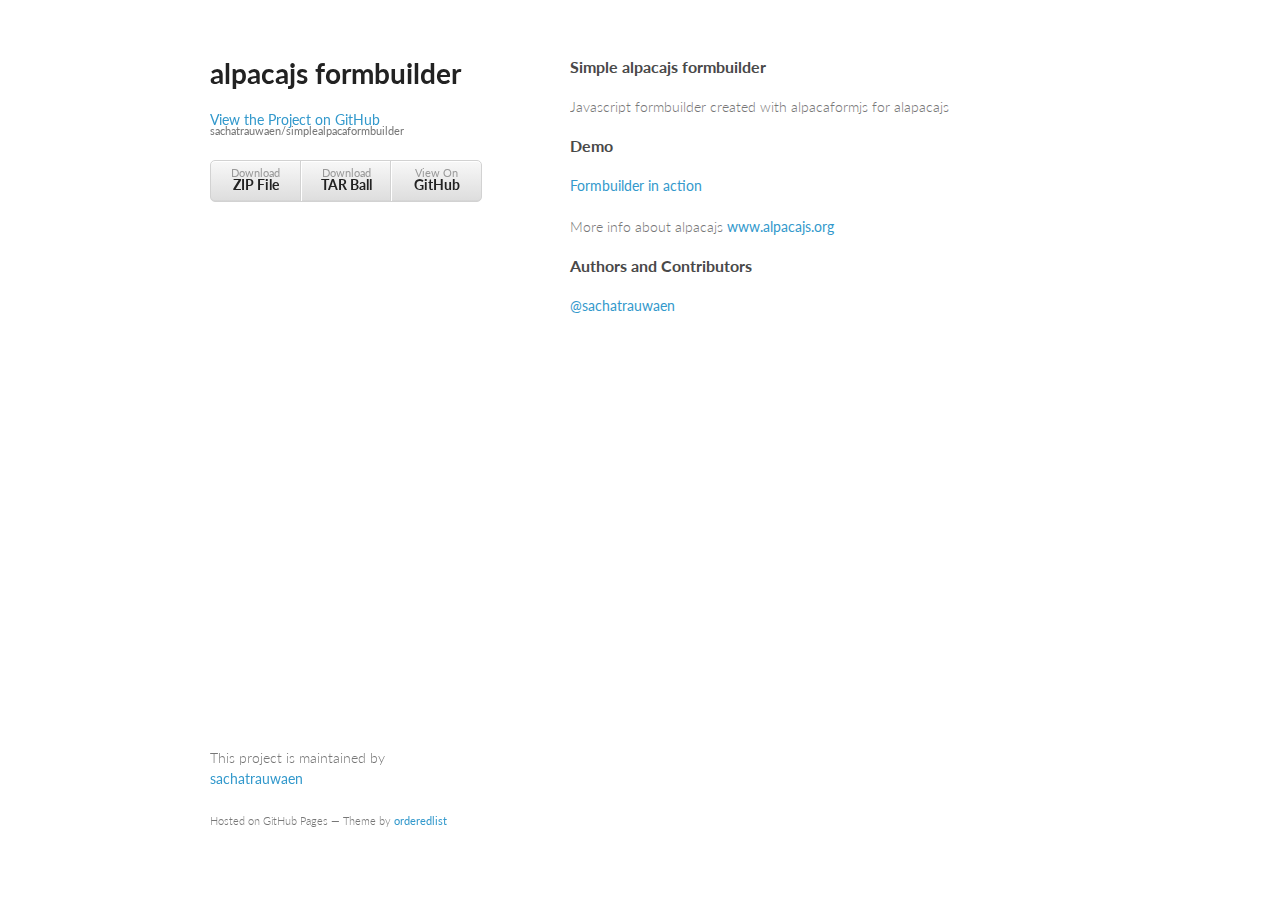
<file: index.html>
<!doctype html>
<html>
  <head>
    <meta charset="utf-8">
    <meta http-equiv="X-UA-Compatible" content="chrome=1">
    <title>Simplealpacaformbuilder by sachatrauwaen</title>

    <link rel="stylesheet" href="stylesheets/styles.css">
    <link rel="stylesheet" href="stylesheets/github-light.css">
    <meta name="viewport" content="width=device-width, initial-scale=1, user-scalable=no">
    <!--[if lt IE 9]>
    <script src="//html5shiv.googlecode.com/svn/trunk/html5.js"></script>
    <![endif]-->
  </head>
  <body>
    <div class="wrapper">
      <header>
        <h1>alpacajs formbuilder</h1>
        
        <p class="view"><a href="https://github.com/sachatrauwaen/simplealpacaformbuilder">View the Project on GitHub <small>sachatrauwaen/simplealpacaformbuilder</small></a></p>


        <ul>
          <li><a href="https://github.com/sachatrauwaen/simplealpacaformbuilder/zipball/master">Download <strong>ZIP File</strong></a></li>
          <li><a href="https://github.com/sachatrauwaen/simplealpacaformbuilder/tarball/master">Download <strong>TAR Ball</strong></a></li>
          <li><a href="https://github.com/sachatrauwaen/simplealpacaformbuilder">View On <strong>GitHub</strong></a></li>
        </ul>
      </header>
      <section>
        <h3>
<a id="welcome" class="anchor" href="#welcome" aria-hidden="true"><span class="octicon octicon-link"></span></a>Simple alpacajs formbuilder</h3>

<p>Javascript formbuilder created with alpacaformjs for alapacajs</p>
<h3>Demo</h3>
<p><a href="http://sachatrauwaen.github.io/simplealpacaformbuilder/formbuilder.html">Formbuilder in action</a></p>
<p>
More info about alpacajs <a href="http://www.alpacajs.org">www.alpacajs.org</a>
</p>

<h3>
<a id="authors-and-contributors" class="anchor" href="#authors-and-contributors" aria-hidden="true"><span class="octicon octicon-link"></span></a>Authors and Contributors</h3>

<p><a href="https://github.com/sachatrauwaen" class="user-mention">@sachatrauwaen</a></p>
      </section>
      <footer>
        <p>This project is maintained by <a href="https://github.com/sachatrauwaen">sachatrauwaen</a></p>
        <p><small>Hosted on GitHub Pages &mdash; Theme by <a href="https://github.com/orderedlist">orderedlist</a></small></p>
      </footer>
    </div>
    <script src="javascripts/scale.fix.js"></script>
    
  </body>
</html>
</file>
<file: stylesheets/styles.css>
@import url(https://fonts.googleapis.com/css?family=Lato:300italic,700italic,300,700);

body {
  padding:50px;
  font:14px/1.5 Lato, "Helvetica Neue", Helvetica, Arial, sans-serif;
  color:#777;
  font-weight:300;
}

h1, h2, h3, h4, h5, h6 {
  color:#222;
  margin:0 0 20px;
}

p, ul, ol, table, pre, dl {
  margin:0 0 20px;
}

h1, h2, h3 {
  line-height:1.1;
}

h1 {
  font-size:28px;
}

h2 {
  color:#393939;
}

h3, h4, h5, h6 {
  color:#494949;
}

a {
  color:#39c;
  font-weight:400;
  text-decoration:none;
}

a small {
  font-size:11px;
  color:#777;
  margin-top:-0.6em;
  display:block;
}

.wrapper {
  width:860px;
  margin:0 auto;
}

blockquote {
  border-left:1px solid #e5e5e5;
  margin:0;
  padding:0 0 0 20px;
  font-style:italic;
}

code, pre {
  font-family:Monaco, Bitstream Vera Sans Mono, Lucida Console, Terminal;
  color:#333;
  font-size:12px;
}

pre {
  padding:8px 15px;
  background: #f8f8f8;
  border-radius:5px;
  border:1px solid #e5e5e5;
  overflow-x: auto;
}

table {
  width:100%;
  border-collapse:collapse;
}

th, td {
  text-align:left;
  padding:5px 10px;
  border-bottom:1px solid #e5e5e5;
}

dt {
  color:#444;
  font-weight:700;
}

th {
  color:#444;
}

img {
  max-width:100%;
}

header {
  width:270px;
  float:left;
  position:fixed;
}

header ul {
  list-style:none;
  height:40px;

  padding:0;

  background: #eee;
  background: -moz-linear-gradient(top, #f8f8f8 0%, #dddddd 100%);
  background: -webkit-gradient(linear, left top, left bottom, color-stop(0%,#f8f8f8), color-stop(100%,#dddddd));
  background: -webkit-linear-gradient(top, #f8f8f8 0%,#dddddd 100%);
  background: -o-linear-gradient(top, #f8f8f8 0%,#dddddd 100%);
  background: -ms-linear-gradient(top, #f8f8f8 0%,#dddddd 100%);
  background: linear-gradient(top, #f8f8f8 0%,#dddddd 100%);

  border-radius:5px;
  border:1px solid #d2d2d2;
  box-shadow:inset #fff 0 1px 0, inset rgba(0,0,0,0.03) 0 -1px 0;
  width:270px;
}

header li {
  width:89px;
  float:left;
  border-right:1px solid #d2d2d2;
  height:40px;
}

header ul a {
  line-height:1;
  font-size:11px;
  color:#999;
  display:block;
  text-align:center;
  padding-top:6px;
  height:40px;
}

strong {
  color:#222;
  font-weight:700;
}

header ul li + li {
  width:88px;
  border-left:1px solid #fff;
}

header ul li + li + li {
  border-right:none;
  width:89px;
}

header ul a strong {
  font-size:14px;
  display:block;
  color:#222;
}

section {
  width:500px;
  float:right;
  padding-bottom:50px;
}

small {
  font-size:11px;
}

hr {
  border:0;
  background:#e5e5e5;
  height:1px;
  margin:0 0 20px;
}

footer {
  width:270px;
  float:left;
  position:fixed;
  bottom:50px;
}

@media print, screen and (max-width: 960px) {

  div.wrapper {
    width:auto;
    margin:0;
  }

  header, section, footer {
    float:none;
    position:static;
    width:auto;
  }

  header {
    padding-right:320px;
  }

  section {
    border:1px solid #e5e5e5;
    border-width:1px 0;
    padding:20px 0;
    margin:0 0 20px;
  }

  header a small {
    display:inline;
  }

  header ul {
    position:absolute;
    right:50px;
    top:52px;
  }
}

@media print, screen and (max-width: 720px) {
  body {
    word-wrap:break-word;
  }

  header {
    padding:0;
  }

  header ul, header p.view {
    position:static;
  }

  pre, code {
    word-wrap:normal;
  }
}

@media print, screen and (max-width: 480px) {
  body {
    padding:15px;
  }

  header ul {
    display:none;
  }
}

@media print {
  body {
    padding:0.4in;
    font-size:12pt;
    color:#444;
  }
}
</file>
<file: stylesheets/github-light.css>
/*
   Copyright 2014 GitHub Inc.

   Licensed under the Apache License, Version 2.0 (the "License");
   you may not use this file except in compliance with the License.
   You may obtain a copy of the License at

       http://www.apache.org/licenses/LICENSE-2.0

   Unless required by applicable law or agreed to in writing, software
   distributed under the License is distributed on an "AS IS" BASIS,
   WITHOUT WARRANTIES OR CONDITIONS OF ANY KIND, either express or implied.
   See the License for the specific language governing permissions and
   limitations under the License.

*/

.pl-c /* comment */ {
  color: #969896;
}

.pl-c1      /* constant, markup.raw, meta.diff.header, meta.module-reference, meta.property-name, support, support.constant, support.variable, variable.other.constant */,
.pl-s .pl-v /* string variable */ {
  color: #0086b3;
}

.pl-e  /* entity */,
.pl-en /* entity.name */ {
  color: #795da3;
}

.pl-s .pl-s1 /* string source */,
.pl-smi      /* storage.modifier.import, storage.modifier.package, storage.type.java, variable.other, variable.parameter.function */ {
  color: #333;
}

.pl-ent /* entity.name.tag */ {
  color: #63a35c;
}

.pl-k /* keyword, storage, storage.type */ {
  color: #a71d5d;
}

.pl-pds              /* punctuation.definition.string, string.regexp.character-class */,
.pl-s                /* string */,
.pl-s .pl-pse .pl-s1 /* string punctuation.section.embedded source */,
.pl-sr               /* string.regexp */,
.pl-sr .pl-cce       /* string.regexp constant.character.escape */,
.pl-sr .pl-sra       /* string.regexp string.regexp.arbitrary-repitition */,
.pl-sr .pl-sre       /* string.regexp source.ruby.embedded */ {
  color: #183691;
}

.pl-v /* variable */ {
  color: #ed6a43;
}

.pl-id /* invalid.deprecated */ {
  color: #b52a1d;
}

.pl-ii /* invalid.illegal */ {
  background-color: #b52a1d;
  color: #f8f8f8;
}

.pl-sr .pl-cce /* string.regexp constant.character.escape */ {
  color: #63a35c;
  font-weight: bold;
}

.pl-ml /* markup.list */ {
  color: #693a17;
}

.pl-mh        /* markup.heading */,
.pl-mh .pl-en /* markup.heading entity.name */,
.pl-ms        /* meta.separator */ {
  color: #1d3e81;
  font-weight: bold;
}

.pl-mq /* markup.quote */ {
  color: #008080;
}

.pl-mi /* markup.italic */ {
  color: #333;
  font-style: italic;
}

.pl-mb /* markup.bold */ {
  color: #333;
  font-weight: bold;
}

.pl-md /* markup.deleted, meta.diff.header.from-file */ {
  background-color: #ffecec;
  color: #bd2c00;
}

.pl-mi1 /* markup.inserted, meta.diff.header.to-file */ {
  background-color: #eaffea;
  color: #55a532;
}

.pl-mdr /* meta.diff.range */ {
  color: #795da3;
  font-weight: bold;
}

.pl-mo /* meta.output */ {
  color: #1d3e81;
}
</file>
